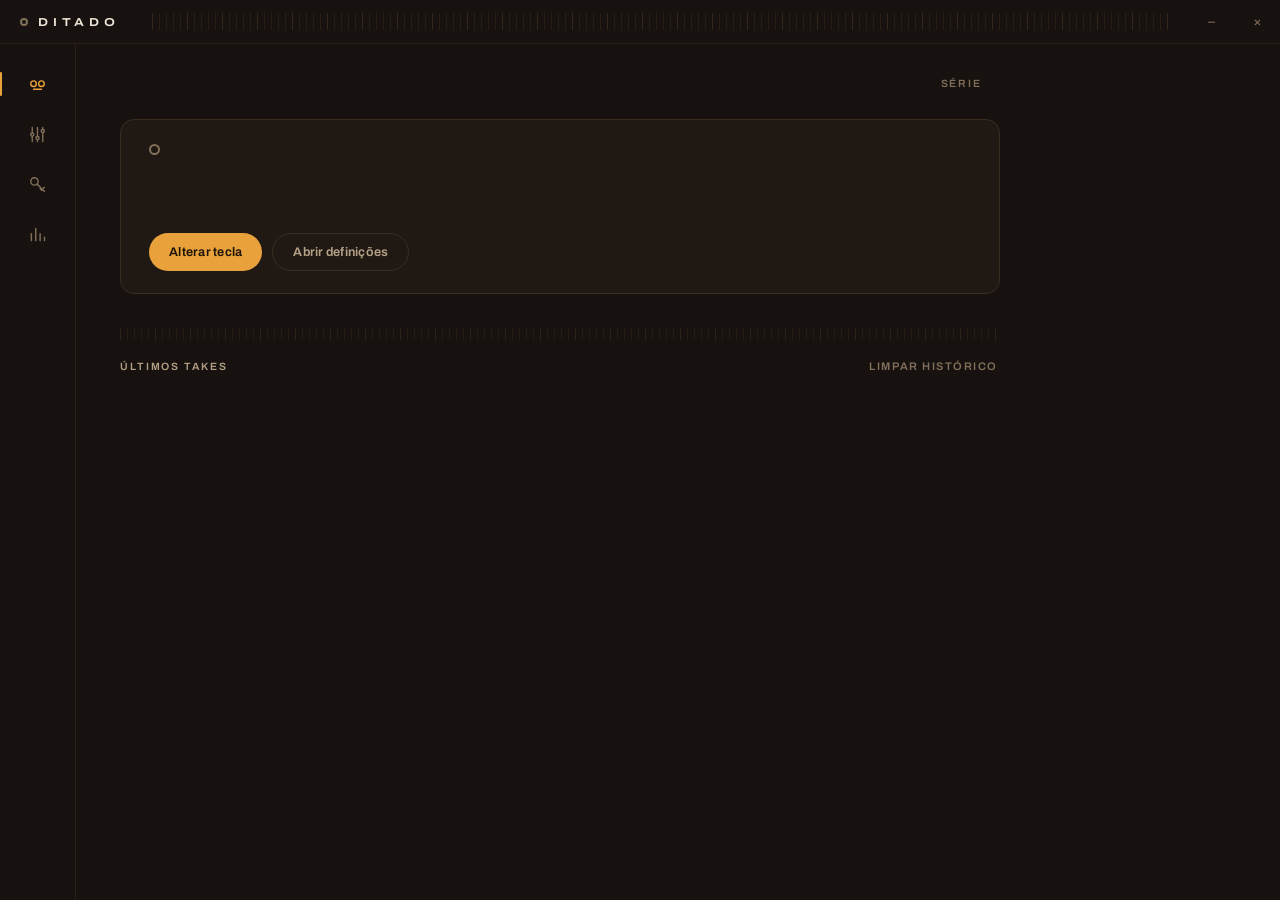
<file: src/ui/web/index.html>
<!DOCTYPE html>
<html lang="pt-PT">
<head>
<meta charset="utf-8">
<title>Ditado</title>
<link rel="stylesheet" href="style.css">
</head>
<body>
<div id="chrome">

  <!-- barra de título custom -->
  <div id="titlebar">
    <div id="brand">
      <span class="dot" id="branddot"></span>
      <span class="name">DITADO</span>
    </div>
    <div id="drag" class="pywebview-drag-region"></div>
    <button class="winbtn" id="btn-min" title="Minimizar">–</button>
    <button class="winbtn" id="btn-close" title="Fechar para o tabuleiro">×</button>
  </div>

  <div id="body">

    <!-- rail de navegação -->
    <nav id="rail">
      <button class="nav active" data-tab="deck" title="Painel">
        <svg viewBox="0 0 24 24" fill="none" stroke="currentColor" stroke-width="1.6" stroke-linecap="round">
          <circle cx="7.5" cy="11" r="3.2"/><circle cx="16.5" cy="11" r="3.2"/>
          <path d="M7.5 17.5h9"/>
        </svg>
      </button>
      <button class="nav" data-tab="defs" title="Definições">
        <svg viewBox="0 0 24 24" fill="none" stroke="currentColor" stroke-width="1.6" stroke-linecap="round">
          <path d="M6 4v6m0 4v6M12 4v10m0 4v2M18 4v2m0 4v10"/>
          <circle cx="6" cy="12" r="1.8"/><circle cx="12" cy="16" r="1.8"/><circle cx="18" cy="8" r="1.8"/>
        </svg>
      </button>
      <button class="nav" data-tab="api" title="Ligação API">
        <svg viewBox="0 0 24 24" fill="none" stroke="currentColor" stroke-width="1.6" stroke-linecap="round">
          <circle cx="8.5" cy="8.5" r="4.2"/>
          <path d="M11.5 11.5L20 20m-3.5-1.5L20 15m-5 1.5l2 2"/>
        </svg>
      </button>
      <button class="nav" data-tab="counter" title="Contador">
        <svg viewBox="0 0 24 24" fill="none" stroke="currentColor" stroke-width="1.6" stroke-linecap="round">
          <path d="M5 19V11M10 19V5M15 19v-8M20 19v-4"/>
        </svg>
      </button>
      <div class="spacer"></div>
      <span class="ver" id="ver"></span>
    </nav>

    <!-- palco -->
    <main id="stage">

      <!-- PAINEL -->
      <section class="tab on" id="tab-deck">
        <div id="topline" class="rise">
          <span class="caps" id="dateline"></span>
          <div id="streak" hidden>
            <span class="caps">Série</span>
            <span class="cells" id="streakcells"></span>
            <span class="n" id="streakn"></span>
          </div>
        </div>

        <h1 id="hello" class="rise"></h1>

        <div id="deck" class="rise">
          <div id="transport">
            <span id="recdot"></span>
            <span class="caps bright" id="status"></span>
            <span class="gap"></span>
            <span id="hotkeys"></span>
          </div>
          <p id="deckline"></p>
          <div id="vu"></div>
          <div id="deckbtns">
            <button class="btn solid" id="btn-hotkey">Alterar tecla</button>
            <button class="btn ghost" id="btn-defs">Abrir definições</button>
          </div>
        </div>

        <div class="rise">
          <div class="rulerline"></div>
          <div class="sechead">
            <span class="caps bright">Últimos takes</span>
            <button class="linkish" id="btn-clear">Limpar histórico</button>
          </div>
          <div id="takes"></div>
          <div id="empty" hidden>
            <p class="big">Ainda não há takes.</p>
            <span class="caps" id="emptyhint"></span>
          </div>
        </div>
      </section>

      <!-- DEFINIÇÕES -->
      <section class="tab" id="tab-defs">
        <div class="pagehead rise">
          <span class="caps">Definições</span>
          <h2 class="pagetitle">A tua máquina, afinada.</h2>
        </div>
        <div id="defs-body" class="rise"></div>
        <div class="savebar rise">
          <button class="btn solid" id="btn-save-defs">Guardar alterações</button>
        </div>
      </section>

      <!-- API -->
      <section class="tab" id="tab-api">
        <div class="pagehead rise">
          <span class="caps">Ligação</span>
          <h2 class="pagetitle">OpenAI, a transcrever por ti.</h2>
        </div>
        <div id="api-body" class="rise"></div>
        <div class="savebar rise">
          <button class="btn solid" id="btn-save-api">Guardar alterações</button>
        </div>
      </section>

      <!-- CONTADOR -->
      <section class="tab" id="tab-counter">
        <div class="pagehead rise">
          <span class="caps">Contador</span>
          <h2 class="pagetitle">O que já ditaste.</h2>
        </div>
        <div id="counterwrap" class="rise"></div>
      </section>

    </main>
  </div>
</div>

<div id="toast"></div>

<script src="app.js"></script>
</body>
</html>
</file>
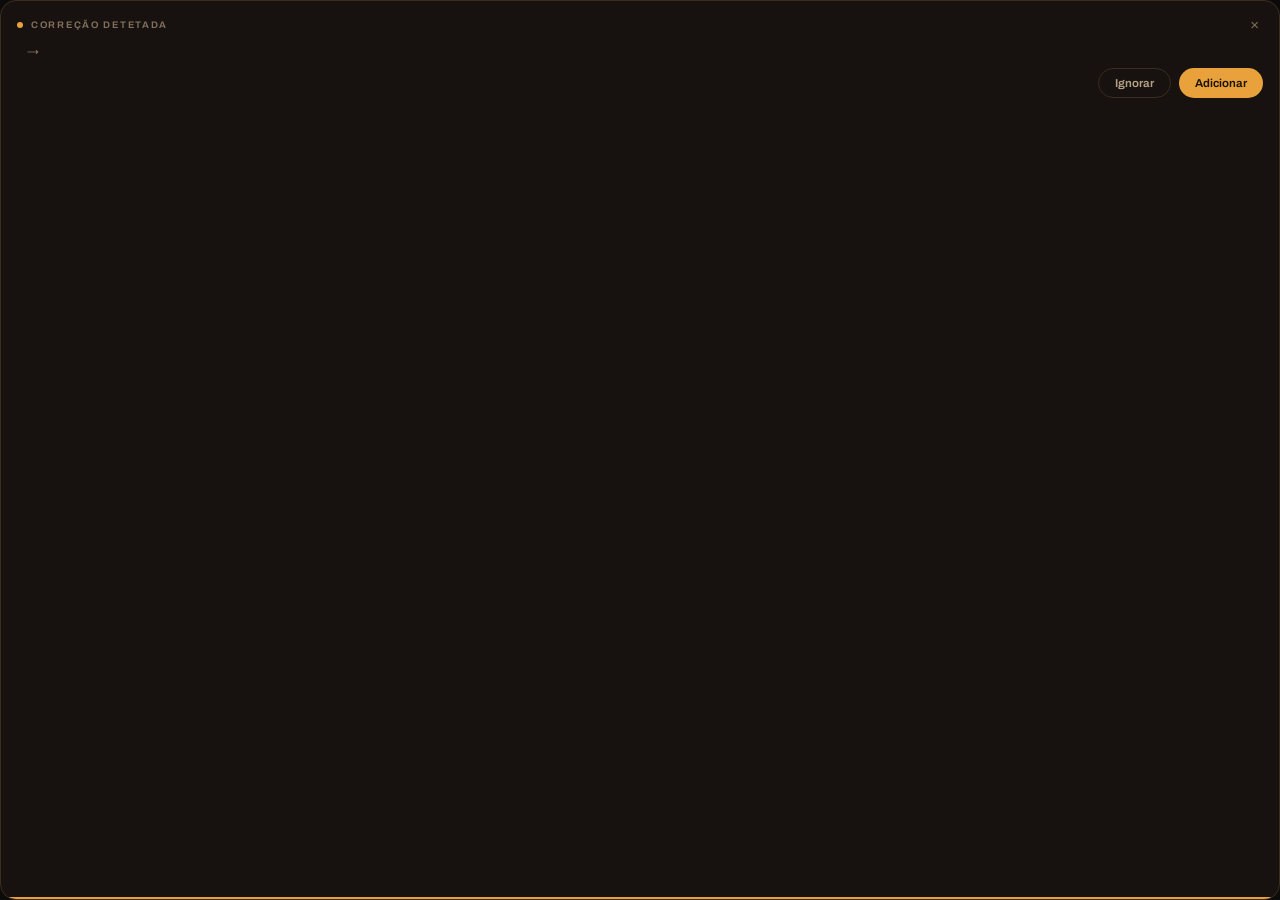
<file: src/ui/web/popup.html>
<!DOCTYPE html>
<html lang="pt-PT">
<head>
<meta charset="utf-8">
<title>DitadoPopup</title>
<style>
@font-face {
  font-family: "Archivo";
  src: url("fonts/Archivo.ttf") format("truetype");
  font-weight: 100 900;
  font-stretch: 62% 125%;
}
@font-face {
  font-family: "Newsreader";
  src: url("fonts/Newsreader.ttf") format("truetype");
  font-weight: 200 800;
}
@font-face {
  font-family: "Newsreader";
  src: url("fonts/NewsreaderItalic.ttf") format("truetype");
  font-weight: 200 800;
  font-style: italic;
}
* { margin: 0; padding: 0; box-sizing: border-box; }
html, body {
  height: 100%;
  overflow: hidden;
  user-select: none;
  cursor: default;
  background: #0D0B0A; /* cor-chave da janela (transparente no ecrã) */
  font-family: "Archivo", "Segoe UI", sans-serif;
}
#card {
  --ink: #F0E7D8;
  --dim: #B4A085;
  --faint: #82705A;
  --amber: #E9A13B;
  --amber-hi: #F6BA5E;
  --amber-ink: #1D1508;
  position: absolute;
  inset: 0;
  background: #171210;
  border: 1px solid #3A2C1F;
  border-radius: 16px;
  padding: 14px 16px 16px;
  display: flex;
  flex-direction: column;
  gap: 10px;
  overflow: hidden;
}

#head { display: flex; align-items: center; gap: 8px; }
#head .dot {
  width: 6px; height: 6px; border-radius: 50%;
  background: var(--amber);
}
#head .t {
  flex: 1;
  font-size: 9.5px;
  font-weight: 650;
  letter-spacing: 0.18em;
  color: var(--faint);
}
#close {
  background: none; border: none;
  color: var(--faint);
  font-size: 15px;
  line-height: 1;
  cursor: pointer;
  padding: 2px 4px;
}
#close:hover { color: var(--ink); }

#words {
  display: flex;
  align-items: baseline;
  gap: 10px;
  font-family: "Newsreader", Georgia, serif;
  white-space: nowrap;
  overflow: hidden;
}
#wrong {
  font-size: 15px;
  font-style: italic;
  color: var(--faint);
  text-decoration: line-through;
  text-decoration-thickness: 1px;
  overflow: hidden;
  text-overflow: ellipsis;
  max-width: 42%;
}
#arrow { color: var(--faint); font-size: 12px; font-family: "Archivo", sans-serif; }
#correct {
  font-size: 17px;
  color: var(--amber-hi);
  overflow: hidden;
  text-overflow: ellipsis;
}

#actions {
  display: flex;
  gap: 8px;
  justify-content: flex-end;
}
button.act {
  border: 0;
  border-radius: 999px;
  height: 30px;
  padding: 0 16px;
  font-family: inherit;
  font-size: 11.5px;
  font-weight: 640;
  cursor: pointer;
  transition: background .15s ease, color .15s ease, transform .1s ease;
}
button.act:active { transform: scale(.97); }
#accept { background: var(--amber); color: var(--amber-ink); }
#accept:hover { background: var(--amber-hi); }
#reject {
  background: transparent;
  color: var(--dim);
  border: 1px solid #3A2C1F;
}
#reject:hover { color: var(--ink); border-color: var(--faint); }

/* a fita a esgotar-se: contagem para o auto-fechar (pausa em hover) */
#drain {
  position: absolute;
  left: 0; bottom: 0;
  height: 2px;
  width: 100%;
  background: var(--amber);
  transform-origin: left;
}
#drain.run { animation: drain linear forwards; }
@keyframes drain { from { transform: scaleX(1); } to { transform: scaleX(0); } }
#card:hover #drain { animation-play-state: paused; }
@media (prefers-reduced-motion: reduce) { #drain { display: none; } }
</style>
</head>
<body>
  <div id="card">
    <div id="head">
      <span class="dot"></span>
      <span class="t">CORREÇÃO DETETADA</span>
      <button id="close" title="Fechar">×</button>
    </div>
    <div id="words">
      <span id="wrong"></span>
      <span id="arrow">→</span>
      <span id="correct"></span>
    </div>
    <div id="actions">
      <button class="act" id="reject">Ignorar</button>
      <button class="act" id="accept">Adicionar</button>
    </div>
    <div id="drain"></div>
  </div>

<script>
"use strict";
let timer = null;
let hovered = false;
let remaining = 0;
let lastTick = 0;

const card = document.getElementById("card");
const drain = document.getElementById("drain");

function stopTimer() {
  clearInterval(timer);
  timer = null;
}

function startCountdown(ms) {
  stopTimer();
  remaining = ms;
  lastTick = Date.now();
  drain.classList.remove("run");
  void drain.offsetWidth; // reinicia a animação
  drain.style.animationDuration = ms + "ms";
  drain.classList.add("run");
  // hover pausa a contagem (o utilizador está a decidir)
  timer = setInterval(() => {
    const now = Date.now();
    if (!hovered) remaining -= now - lastTick;
    lastTick = now;
    if (remaining <= 0) {
      stopTimer();
      pywebview.api.dismiss();
    }
  }, 120);
}

card.addEventListener("mouseenter", () => { hovered = true; });
card.addEventListener("mouseleave", () => { hovered = false; });

const cp = {
  show(wrong, correct, ms) {
    document.getElementById("wrong").textContent = wrong;
    document.getElementById("correct").textContent = correct;
    startCountdown(ms || 8000);
  },
  reset() {
    stopTimer();
    drain.classList.remove("run");
  },
};
window.cp = cp;

document.getElementById("accept").addEventListener("click", () => {
  cp.reset(); pywebview.api.accept();
});
document.getElementById("reject").addEventListener("click", () => {
  cp.reset(); pywebview.api.reject();
});
document.getElementById("close").addEventListener("click", () => {
  cp.reset(); pywebview.api.dismiss();
});
</script>
</body>
</html>
</file>
<file: src/ui/web/style.css>
/* ============================================================
   DITADO — identidade "Fita"
   Linguagem visual de gravador de fita: espresso quente, âmbar
   VU, vermelho REC, réguas de ticks. A serif (Newsreader) é
   reservada às PALAVRAS DITADAS; a máquina fala Archivo; os
   números falam mono.
   ============================================================ */

@font-face {
  font-family: "Archivo";
  src: url("fonts/Archivo.ttf") format("truetype");
  font-weight: 100 900;
  font-stretch: 62% 125%;
}
@font-face {
  font-family: "Newsreader";
  src: url("fonts/Newsreader.ttf") format("truetype");
  font-weight: 200 800;
}
@font-face {
  font-family: "Newsreader";
  src: url("fonts/NewsreaderItalic.ttf") format("truetype");
  font-weight: 200 800;
  font-style: italic;
}
@font-face {
  font-family: "Spline Sans Mono";
  src: url("fonts/SplineSansMono.ttf") format("truetype");
  font-weight: 300 700;
}

:root {
  /* superfícies — castanho-espresso, nunca preto neutro */
  --bg0: #171210;
  --bg1: #1F1813;
  --bg2: #291F17;
  --bg3: #33271C;
  --line: #3A2C1F;
  --line-soft: #2B2016;

  /* tinta — papel quente sobre fita escura */
  --ink: #F0E7D8;
  --ink-dim: #B4A085;
  --ink-faint: #82705A;

  /* sinal */
  --amber: #E9A13B;
  --amber-hi: #F6BA5E;
  --amber-ink: #1D1508;     /* texto sobre âmbar */
  --rec: #E4523B;
  --ok: #97B473;

  --f-ui: "Archivo", "Segoe UI", system-ui, sans-serif;
  --f-read: "Newsreader", Georgia, serif;
  --f-mono: "Spline Sans Mono", Consolas, monospace;

  /* régua de ticks: menor a cada 7px, maior a cada 35px */
  --ruler:
    repeating-linear-gradient(90deg,
      var(--line) 0 1px, transparent 1px 35px),
    repeating-linear-gradient(90deg,
      var(--line-soft) 0 1px, transparent 1px 7px);
}

* { margin: 0; padding: 0; box-sizing: border-box; }
::selection { background: var(--amber); color: var(--amber-ink); }

html, body {
  height: 100%;
  background: var(--bg0);
  color: var(--ink);
  font-family: var(--f-ui);
  font-size: 13.5px;
  overflow: hidden;
  user-select: none;
  -webkit-font-smoothing: antialiased;
}

button { font-family: inherit; cursor: pointer; }
input, select { font-family: inherit; }

/* pequenas maiúsculas silkscreen — o rótulo da máquina */
.caps {
  font-size: 10.5px;
  font-weight: 600;
  letter-spacing: 0.18em;
  text-transform: uppercase;
  color: var(--ink-faint);
}
.caps.bright { color: var(--ink-dim); }

.mono { font-family: var(--f-mono); font-weight: 400; }

/* ================= layout base ================= */
#chrome {
  display: grid;
  grid-template-rows: 44px 1fr;
  height: 100%;
}

/* -------- barra de título custom -------- */
#titlebar {
  display: flex;
  align-items: stretch;
  border-bottom: 1px solid var(--line-soft);
  background: var(--bg0);
}
#brand {
  display: flex;
  align-items: center;
  gap: 10px;
  padding: 0 18px 0 20px;
}
#brand .dot {
  width: 8px; height: 8px; border-radius: 50%;
  border: 2px solid var(--ink-faint);
  transition: all .25s ease;
}
#brand .dot.live {
  border-color: var(--rec);
  background: var(--rec);
  box-shadow: 0 0 10px 1px rgba(228, 82, 59, .55);
  animation: pulse 1.4s ease-in-out infinite;
}
@keyframes pulse {
  50% { box-shadow: 0 0 3px 0 rgba(228, 82, 59, .25); }
}
#brand .name {
  font-size: 11.5px;
  font-weight: 650;
  letter-spacing: 0.42em;
  font-stretch: 118%;
  color: var(--ink);
}
#drag {
  flex: 1;
  background: var(--ruler);
  background-size: auto 100%;
  background-position: 0 center;
  background-repeat: repeat-x;
  mask-image: linear-gradient(180deg, transparent 30%, #000 30% 70%, transparent 70%);
  -webkit-mask-image: linear-gradient(180deg, transparent 30%, #000 30% 70%, transparent 70%);
  margin: 0 14px;
  opacity: .8;
}
.winbtn {
  width: 46px;
  border: 0;
  background: transparent;
  color: var(--ink-faint);
  font-size: 14px;
  line-height: 1;
  transition: background .12s ease, color .12s ease;
}
.winbtn:hover { background: var(--bg2); color: var(--ink); }
#btn-close:hover { background: var(--rec); color: var(--ink); }

/* -------- corpo: rail + palco -------- */
#body {
  display: grid;
  grid-template-columns: 76px 1fr;
  min-height: 0;
}

#rail {
  border-right: 1px solid var(--line-soft);
  display: flex;
  flex-direction: column;
  align-items: center;
  padding: 18px 0 14px;
  gap: 6px;
}
.nav {
  width: 44px; height: 44px;
  display: grid; place-items: center;
  border: 0; border-radius: 10px;
  background: transparent;
  color: var(--ink-faint);
  position: relative;
  transition: color .15s ease, background .15s ease;
}
.nav:hover { color: var(--ink-dim); background: var(--bg1); }
.nav.active { color: var(--amber); }
.nav.active::before {
  content: "";
  position: absolute; left: -16px; top: 10px; bottom: 10px;
  width: 2px; border-radius: 2px;
  background: var(--amber);
}
.nav svg { width: 21px; height: 21px; }
#rail .spacer { flex: 1; }
#rail .ver {
  font-family: var(--f-mono);
  font-size: 9.5px;
  color: var(--ink-faint);
  letter-spacing: .08em;
}

#stage {
  min-width: 0;
  overflow-y: auto;
  padding: 34px 44px 40px;
}
#stage::-webkit-scrollbar { width: 10px; }
#stage::-webkit-scrollbar-thumb {
  background: var(--bg3); border-radius: 5px;
  border: 2px solid var(--bg0);
}

.tab { display: none; max-width: 880px; }
.tab.on { display: block; }

/* animação de entrada — uma sequência, não efeitos espalhados */
.rise { opacity: 0; transform: translateY(10px); }
.tab.on .rise {
  animation: rise .55s cubic-bezier(.22, .8, .3, 1) forwards;
}
.tab.on .rise:nth-child(2) { animation-delay: .06s; }
.tab.on .rise:nth-child(3) { animation-delay: .12s; }
.tab.on .rise:nth-child(4) { animation-delay: .18s; }
@keyframes rise { to { opacity: 1; transform: none; } }
@media (prefers-reduced-motion: reduce) {
  .rise { opacity: 1; transform: none; animation: none !important; }
  #brand .dot.live { animation: none; }
}

/* ================= dashboard ================= */
#topline {
  display: flex;
  align-items: center;
  justify-content: space-between;
  margin-bottom: 26px;
}
#streak {
  display: flex; align-items: center; gap: 9px;
}
#streak .cells { display: flex; gap: 3px; }
#streak .cell {
  width: 4px; height: 13px; border-radius: 1px;
  background: var(--bg3);
}
#streak .cell.hot { background: var(--amber); }
#streak .n {
  font-family: var(--f-mono);
  font-size: 13px;
  color: var(--amber);
}

#hello {
  font-size: 40px;
  font-weight: 560;
  font-stretch: 116%;
  letter-spacing: -0.015em;
  line-height: 1.05;
  margin-bottom: 30px;
}

/* -------- o deck de sessão: a peça central -------- */
#deck {
  background: var(--bg1);
  border: 1px solid var(--line);
  border-radius: 14px;
  padding: 24px 28px 22px;
  margin-bottom: 34px;
}
#transport {
  display: flex;
  align-items: center;
  gap: 12px;
  margin-bottom: 20px;
}
#recdot {
  width: 11px; height: 11px; border-radius: 50%;
  border: 2.5px solid var(--ink-faint);
  transition: all .25s ease;
}
#deck.rec #recdot {
  border-color: var(--rec); background: var(--rec);
  box-shadow: 0 0 12px 2px rgba(228, 82, 59, .45);
  animation: pulse 1.4s ease-in-out infinite;
}
#deck.busy #recdot { border-color: var(--amber); background: var(--amber); }
#deck.off #recdot { border-color: var(--ink-faint); background: var(--bg3); }
#status { transition: color .2s ease; }
#deck.rec #status { color: var(--rec); }
#deck.busy #status { color: var(--amber); }
#transport .gap { flex: 1; }

kbd {
  font-family: var(--f-mono);
  font-size: 11px;
  color: var(--ink);
  background: var(--bg2);
  border: 1px solid var(--line);
  border-bottom-width: 2.5px;
  border-radius: 6px;
  padding: 4px 9px 3px;
  letter-spacing: .04em;
  white-space: nowrap;
}
.kplus { color: var(--ink-faint); font-size: 11px; margin: 0 2px; }

#deckline {
  font-family: var(--f-read);
  font-size: 18.5px;
  font-weight: 380;
  line-height: 1.45;
  color: var(--ink);
  max-width: 560px;
  margin-bottom: 22px;
}
#deckline em { color: var(--amber-hi); font-style: italic; }

/* régua VU do deck: respira quando grava */
#vu {
  display: flex;
  align-items: flex-end;
  gap: 3px;
  height: 34px;
  margin-bottom: 22px;
  overflow: hidden;
}
#vu i {
  flex: 1;
  min-width: 2px;
  height: var(--h, 15%);
  background: var(--bg3);
  border-radius: 1px;
  transition: background .3s ease;
}
#deck.rec #vu i {
  background: var(--amber);
  animation: vu 1s ease-in-out calc(var(--d) * -1s) infinite alternate;
}
#deck.busy #vu i {
  background: var(--bg3);
  animation: sweep 1.6s ease-in-out calc(var(--d) * -1.6s) infinite;
}
@keyframes vu { from { transform: scaleY(.35); } to { transform: scaleY(1); } }
@keyframes sweep { 0%, 100% { background: var(--bg3); } 50% { background: var(--amber); } }
@media (prefers-reduced-motion: reduce) {
  #deck.rec #vu i, #deck.busy #vu i { animation: none; }
}

#deckbtns { display: flex; gap: 10px; }

.btn {
  border: 0;
  border-radius: 999px;
  height: 38px;
  padding: 0 20px;
  font-size: 12.5px;
  font-weight: 640;
  letter-spacing: .02em;
  transition: transform .1s ease, background .15s ease, color .15s ease, border-color .15s ease;
}
.btn:active { transform: scale(.97); }
.btn.solid { background: var(--amber); color: var(--amber-ink); }
.btn.solid:hover { background: var(--amber-hi); }
.btn.ghost {
  background: transparent;
  color: var(--ink-dim);
  border: 1px solid var(--line);
}
.btn.ghost:hover { color: var(--ink); border-color: var(--ink-faint); }
.btn.danger-armed { color: var(--rec); border-color: var(--rec); }
.btn:disabled { opacity: .45; cursor: default; }
.btn:focus-visible, .nav:focus-visible, .winbtn:focus-visible,
.toggle input:focus-visible + .track, select:focus-visible, input:focus-visible {
  outline: 2px solid var(--amber);
  outline-offset: 2px;
}

/* -------- takes -------- */
.rulerline {
  height: 12px;
  background: var(--ruler);
  background-repeat: repeat-x;
  opacity: .65;
  margin-bottom: 16px;
}
.sechead {
  display: flex;
  align-items: baseline;
  justify-content: space-between;
  margin-bottom: 14px;
}
.linkish {
  background: none; border: none;
  font-size: 11px; font-weight: 600;
  letter-spacing: .14em; text-transform: uppercase;
  color: var(--ink-faint);
  padding: 4px 2px;
  border-bottom: 1px solid transparent;
  transition: color .15s ease;
}
.linkish:hover { color: var(--ink-dim); }
.linkish.armed { color: var(--rec); }

#takes {
  display: grid;
  grid-template-columns: repeat(auto-fit, minmax(230px, 1fr));
  gap: 14px;
}
.take {
  background: var(--bg1);
  border: 1px solid var(--line-soft);
  border-radius: 12px;
  padding: 16px 18px 14px;
  cursor: pointer;
  transition: transform .18s ease, border-color .18s ease, background .18s ease;
}
.take:hover {
  transform: translateY(-2px);
  border-color: var(--line);
  background: var(--bg2);
}
.take .meta {
  display: flex; align-items: center; gap: 10px;
  margin-bottom: 10px;
}
.take .tc { font-family: var(--f-mono); font-size: 12px; color: var(--amber); }
.take .rel { flex: 1; }
.take .copy {
  background: none; border: none;
  color: var(--ink-faint);
  font-size: 10px; font-weight: 600;
  letter-spacing: .12em; text-transform: uppercase;
  opacity: 0;
  transition: opacity .15s ease, color .15s ease;
}
.take:hover .copy { opacity: 1; }
.take .copy:hover { color: var(--amber); }
.take .copy.done { color: var(--ok); opacity: 1; }
.take .txt {
  font-family: var(--f-read);
  font-size: 15.5px;
  font-weight: 390;
  line-height: 1.42;
  color: var(--ink);
  user-select: text;
  display: -webkit-box;
  -webkit-line-clamp: 3;
  -webkit-box-orient: vertical;
  overflow: hidden;
  margin-bottom: 12px;
  min-height: 3.5em;
}
.take .wave { display: flex; align-items: flex-end; gap: 2px; height: 20px; }
.take .wave i {
  flex: 1; min-width: 1px;
  background: var(--bg3);
  border-radius: 1px;
  height: var(--h);
  transition: background .2s ease;
}
.take:hover .wave i { background: var(--amber); opacity: .75; }

#empty {
  padding: 34px 4px;
}
#empty .big {
  font-family: var(--f-read);
  font-style: italic;
  font-size: 19px;
  color: var(--ink-dim);
  margin-bottom: 8px;
}

/* ================= formulários (definições / api) ================= */
.pagehead { margin-bottom: 6px; }
.pagetitle {
  font-size: 27px;
  font-weight: 580;
  font-stretch: 114%;
  letter-spacing: -0.01em;
  margin: 4px 0 26px;
}

.sec { margin-bottom: 30px; }
.sec > .caps { display: block; margin-bottom: 12px; }

.card {
  background: var(--bg1);
  border: 1px solid var(--line-soft);
  border-radius: 12px;
  overflow: hidden;
}
.row {
  display: flex;
  align-items: center;
  gap: 16px;
  padding: 15px 20px;
}
.row + .row { border-top: 1px solid var(--line-soft); }
.row .lab { flex: 1; min-width: 0; }
.row .lab .t { font-size: 13.5px; font-weight: 520; color: var(--ink); }
.row .lab .d { font-size: 12px; color: var(--ink-faint); margin-top: 3px; line-height: 1.4; }
.row .status { font-size: 12px; }
.status.ok { color: var(--ok); }
.status.err { color: var(--rec); }
.status.dim { color: var(--ink-dim); }

select, input[type="text"], input[type="password"] {
  background: var(--bg2);
  border: 1px solid var(--line);
  border-radius: 8px;
  color: var(--ink);
  font-size: 12.5px;
  padding: 9px 12px;
  min-width: 210px;
}
select {
  appearance: none;
  background-image: url("data:image/svg+xml;utf8,<svg xmlns='http://www.w3.org/2000/svg' width='10' height='6'><path d='M1 1l4 4 4-4' stroke='%2382705A' stroke-width='1.5' fill='none' stroke-linecap='round'/></svg>");
  background-repeat: no-repeat;
  background-position: right 12px center;
  padding-right: 32px;
}
input.mono { font-family: var(--f-mono); font-size: 12px; }
input.wide { min-width: 340px; }

.toggle { position: relative; display: inline-block; }
.toggle input { position: absolute; opacity: 0; inset: 0; }
.toggle .track {
  display: block;
  width: 42px; height: 24px;
  border-radius: 999px;
  background: var(--bg3);
  border: 1px solid var(--line);
  position: relative;
  transition: background .18s ease, border-color .18s ease;
}
.toggle .track::after {
  content: "";
  position: absolute;
  top: 3px; left: 3px;
  width: 16px; height: 16px;
  border-radius: 50%;
  background: var(--ink-faint);
  transition: transform .18s cubic-bezier(.3, .9, .4, 1.2), background .18s ease;
}
.toggle input:checked + .track { background: var(--amber); border-color: var(--amber); }
.toggle input:checked + .track::after { transform: translateX(18px); background: var(--amber-ink); }

.savebar { margin-top: 26px; display: flex; align-items: center; gap: 14px; }

/* ================= contador (estatísticas) ================= */
#counterwrap .card { padding: 6px 0; }
.crow {
  display: flex; align-items: baseline;
  padding: 13px 22px;
}
.crow + .crow { border-top: 1px solid var(--line-soft); }
.crow .lab { flex: 1; }
.crow .val {
  font-family: var(--f-mono);
  font-size: 19px;
  color: var(--ink);
  letter-spacing: .03em;
}
.crow .val.hot { color: var(--amber); }
.crow .unit { font-size: 11px; color: var(--ink-faint); margin-left: 6px; }

/* ================= toast ================= */
#toast {
  position: fixed;
  left: 50%; bottom: 26px;
  transform: translate(-50%, 16px);
  background: var(--bg2);
  border: 1px solid var(--line);
  border-left: 3px solid var(--amber);
  border-radius: 10px;
  padding: 11px 18px;
  font-size: 12.5px;
  color: var(--ink);
  opacity: 0;
  pointer-events: none;
  transition: opacity .25s ease, transform .25s cubic-bezier(.2, .8, .3, 1);
  z-index: 50;
}
#toast.show { opacity: 1; transform: translate(-50%, 0); }
#toast.err { border-left-color: var(--rec); }
</file>
